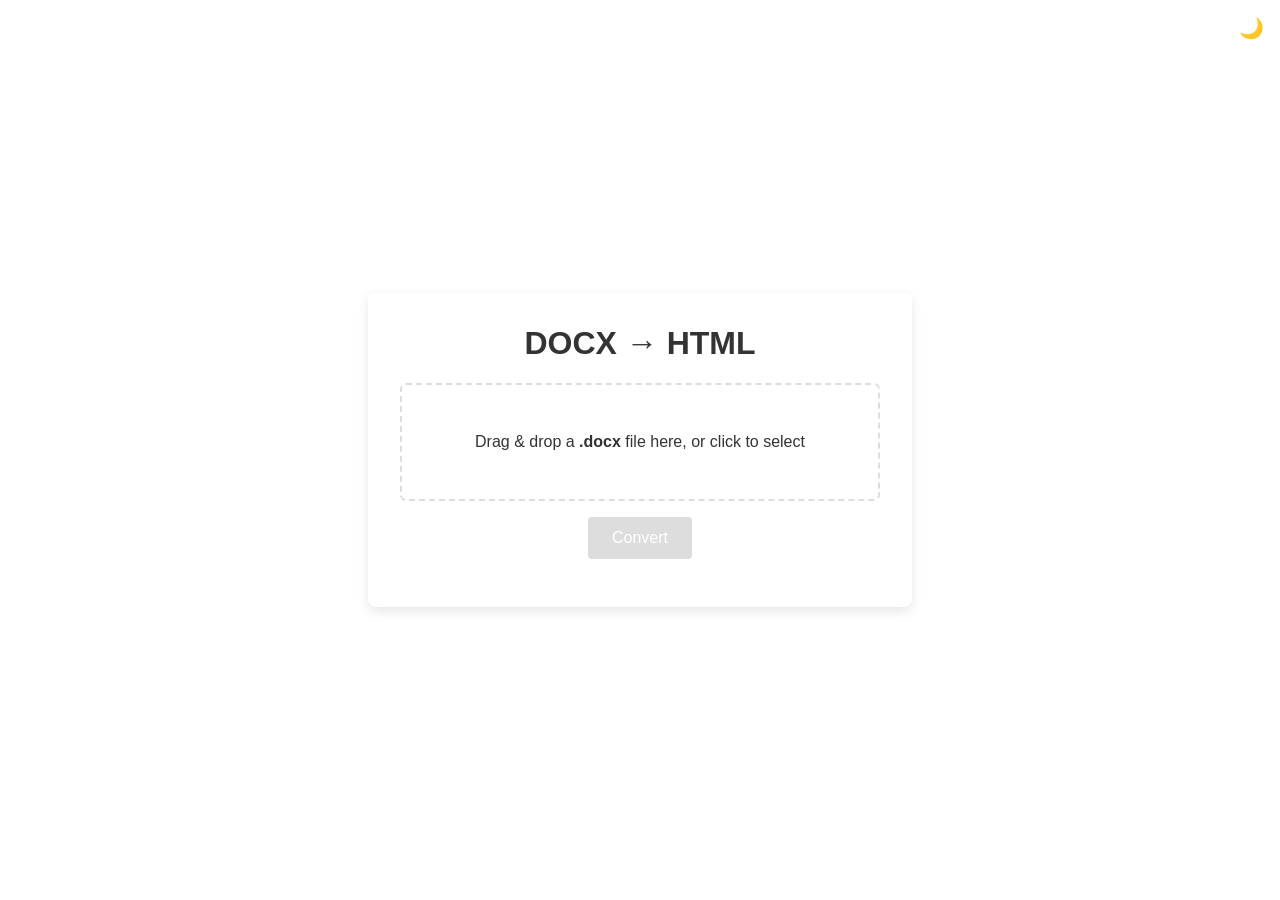
<file: static/index.html>
<!DOCTYPE html>
<html lang="en">
<head>
    <meta charset="UTF-8">
    <meta name="viewport" content="width=device-width, initial-scale=1.0">
    <title>DOCX to HTML Converter</title>
    <link rel="stylesheet" href="/static/style.css">
</head>
<body>
    <div class="container">
        <h1>DOCX → HTML</h1>
        <div id="theme-toggle" class="theme-toggle">🌙</div>
        <div id="drop-zone" class="drop-zone">
            <p>Drag &amp; drop a <strong>.docx</strong> file here, or click to select</p>
            <input type="file" id="file-input" accept=".docx" hidden>
        </div>
        <button id="convert-btn" class="primary" disabled>Convert</button>
        <a id="download-link" class="download-link" style="display: none;">Download HTML</a>
        <div id="message" class="message"></div>
    </div>

    <script src="/static/app.js"></script>
    <script>
        // warn if the page is opened directly from the filesystem
        if (window.location.protocol === 'file:') {
            const warning = document.createElement('div');
            warning.style.position = 'fixed';
            warning.style.top = '0';
            warning.style.left = '0';
            warning.style.right = '0';
            warning.style.padding = '1rem';
            warning.style.background = '#ffcc00';
            warning.style.color = '#000';
            warning.style.textAlign = 'center';
            warning.textContent = '⚠️ This page must be served by the API server. Start the backend (e.g. `python api.py`) and open http://localhost:8094/ in your browser.';
            document.body.appendChild(warning);
        }
    </script>
</body>
</html>
</file>
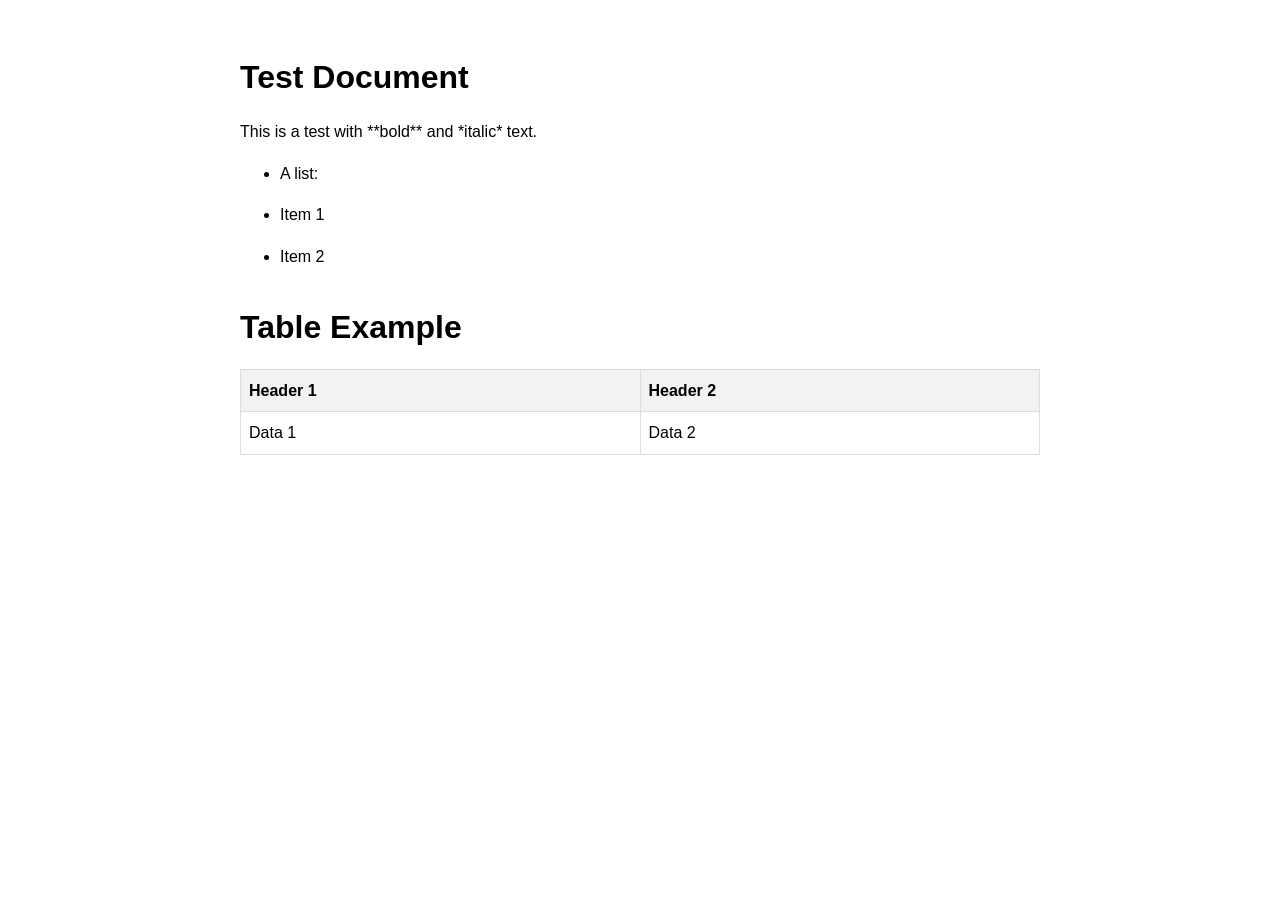
<file: output2.html>
<!DOCTYPE html>

<html lang="en">
<head>

<meta charset="UTF-8">
<meta name="viewport" content="width=device-width, initial-scale=1.0">
<title>
Converted Document</title>

<style>

body { font-family: Arial, sans-serif; line-height: 1.6; max-width: 800px; margin: 0 auto; padding: 20px; }
h1, h2, h3, h4, h5, h6 { margin-top: 1em; margin-bottom: 0.5em; }
table { border-collapse: collapse; width: 100%; margin: 1em 0; }
th, td { border: 1px solid #ddd; padding: 8px; text-align: left; }
th { background-color: #f2f2f2; }
ul, ol { margin: 1em 0; padding-left: 40px; }
li { margin: 0.25em 0; }
blockquote { border-left: 4px solid #ccc; margin: 1em 0; padding-left: 1em; color: #666; }
pre { background: #f4f4f4; padding: 1em; overflow-x: auto; }
</style>

</head>

<body>

<h1>Test Document</h1>
<p>
This is a test with **bold** and *italic* text.</p>

<ul>

<li>
A list:</li>

</ul>

<ul>

<li>
Item 1</li>

</ul>

<ul>

<li>
Item 2</li>

</ul>

<h1>Table Example</h1>
<table>

<tr>

<th>
Header 1</th>

<th>
Header 2</th>

</tr>

<tr>

<td>
Data 1</td>

<td>
Data 2</td>

</tr>

</table>

</body>

</html>
</file>
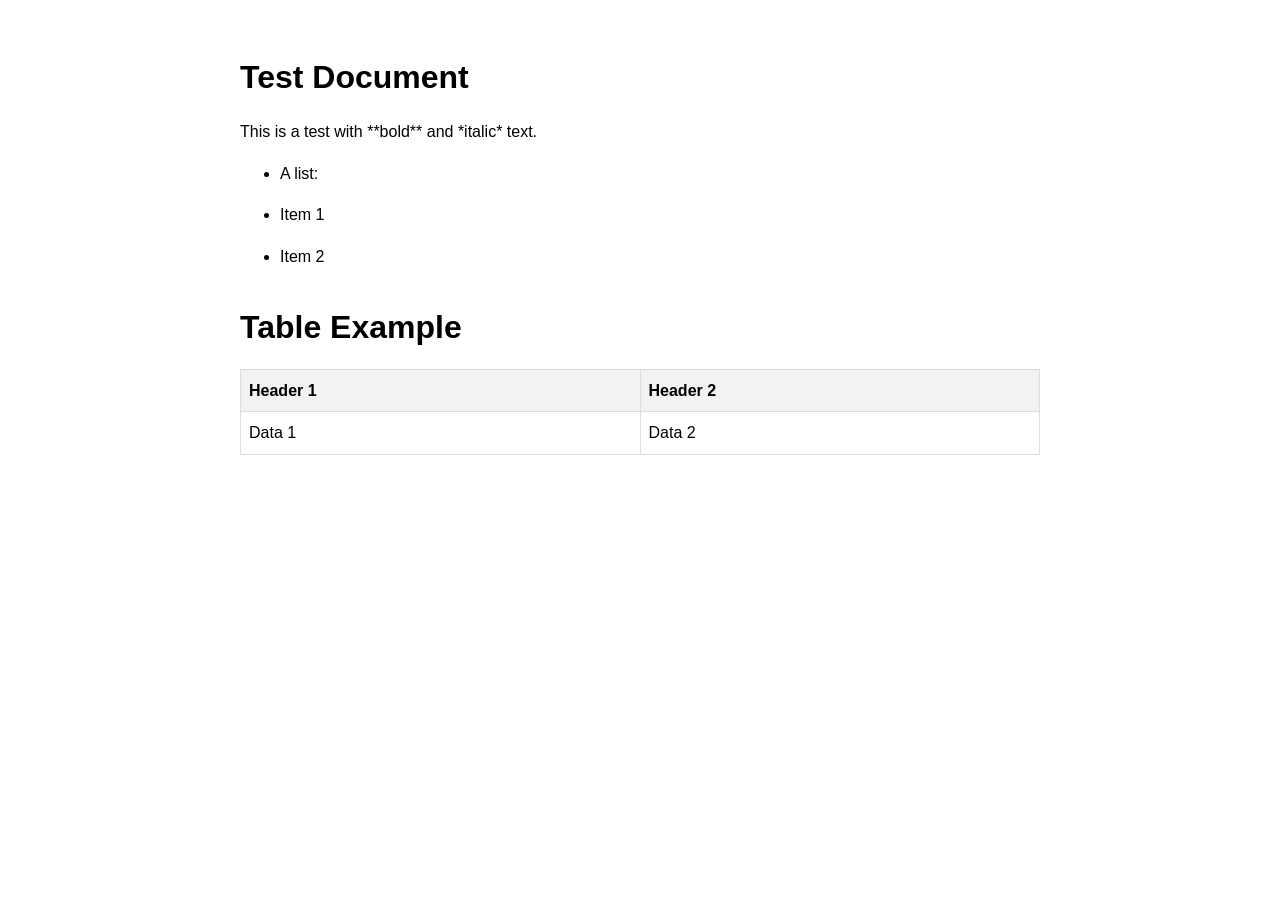
<file: test_output.html>
<!DOCTYPE html>
<html lang="en">
<head>
<meta charset="UTF-8">
<meta name="viewport" content="width=device-width, initial-scale=1.0">
<title>Converted Document</title>
<style>
body { font-family: Arial, sans-serif; line-height: 1.6; max-width: 800px; margin: 0 auto; padding: 20px; }
h1, h2, h3, h4, h5, h6 { margin-top: 1em; margin-bottom: 0.5em; }
table { border-collapse: collapse; width: 100%; margin: 1em 0; }
th, td { border: 1px solid #ddd; padding: 8px; text-align: left; }
th { background-color: #f2f2f2; }
ul, ol { margin: 1em 0; padding-left: 40px; }
li { margin: 0.25em 0; }
blockquote { border-left: 4px solid #ccc; margin: 1em 0; padding-left: 1em; color: #666; }
pre { background: #f4f4f4; padding: 1em; overflow-x: auto; }
</style>
</head>
<body>
<h1>Test Document</h1>
<p>This is a test with **bold** and *italic* text.</p>
<ul><li>A list:</li></ul>
<ul><li>Item 1</li></ul>
<ul><li>Item 2</li></ul>
<h1>Table Example</h1>
<table>
<tr>
<th>Header 1</th>
<th>Header 2</th>
</tr>
<tr>
<td>Data 1</td>
<td>Data 2</td>
</tr>
</table>
</body>
</html>
</file>
<file: static/style.css>
/* Base styles and variables for light/dark themes */
:root {
    --bg-color: #ffffff;
    --text-color: #333333;
    --primary-color: #007aff;
    --secondary-color: #0051a8;
    --accent-color: #ff4081;
    --border-color: #dddddd;
}

body.dark {
    --bg-color: #1e1e1e;
    --text-color: #f0f0f0;
    --primary-color: #0a84ff;
    --secondary-color: #0050e0;
    --accent-color: #ff79a9;
    --border-color: #3a3a3a;
}

body {
    margin: 0;
    font-family: -apple-system, BlinkMacSystemFont, "Segoe UI", Roboto, "Helvetica Neue", Arial, sans-serif;
    background: var(--bg-color);
    color: var(--text-color);
    min-height: 100vh;
    display: flex;
    align-items: center;
    justify-content: center;
}

.container {
    padding: 2rem;
    max-width: 480px;
    width: 90%;
    text-align: center;
    box-shadow: 0 4px 12px rgba(0,0,0,0.1);
    border-radius: 8px;
    background: var(--bg-color);
}

h1 {
    margin-top: 0;
}

.drop-zone {
    margin: 1rem 0;
    padding: 2rem;
    border: 2px dashed var(--border-color);
    border-radius: 6px;
    cursor: pointer;
    transition: background 0.2s;
}

.drop-zone.dragover {
    background: var(--border-color);
}

.primary {
    padding: 0.75rem 1.5rem;
    font-size: 1rem;
    color: #fff;
    background: var(--primary-color);
    border: none;
    border-radius: 4px;
    cursor: pointer;
    transition: background 0.2s;
}

.primary:disabled {
    background: var(--border-color);
    cursor: not-allowed;
}

.download-link {
    display: inline-block;
    margin-top: 1rem;
    color: var(--accent-color);
    text-decoration: none;
}

.message {
    margin-top: 1rem;
    font-size: 0.9rem;
}

.theme-toggle {
    position: absolute;
    top: 16px;
    right: 16px;
    cursor: pointer;
    font-size: 1.25rem;
}

@media (max-width: 600px) {
    .container {
        padding: 1rem;
    }
    .drop-zone {
        padding: 1.5rem;
    }
}
</file>
